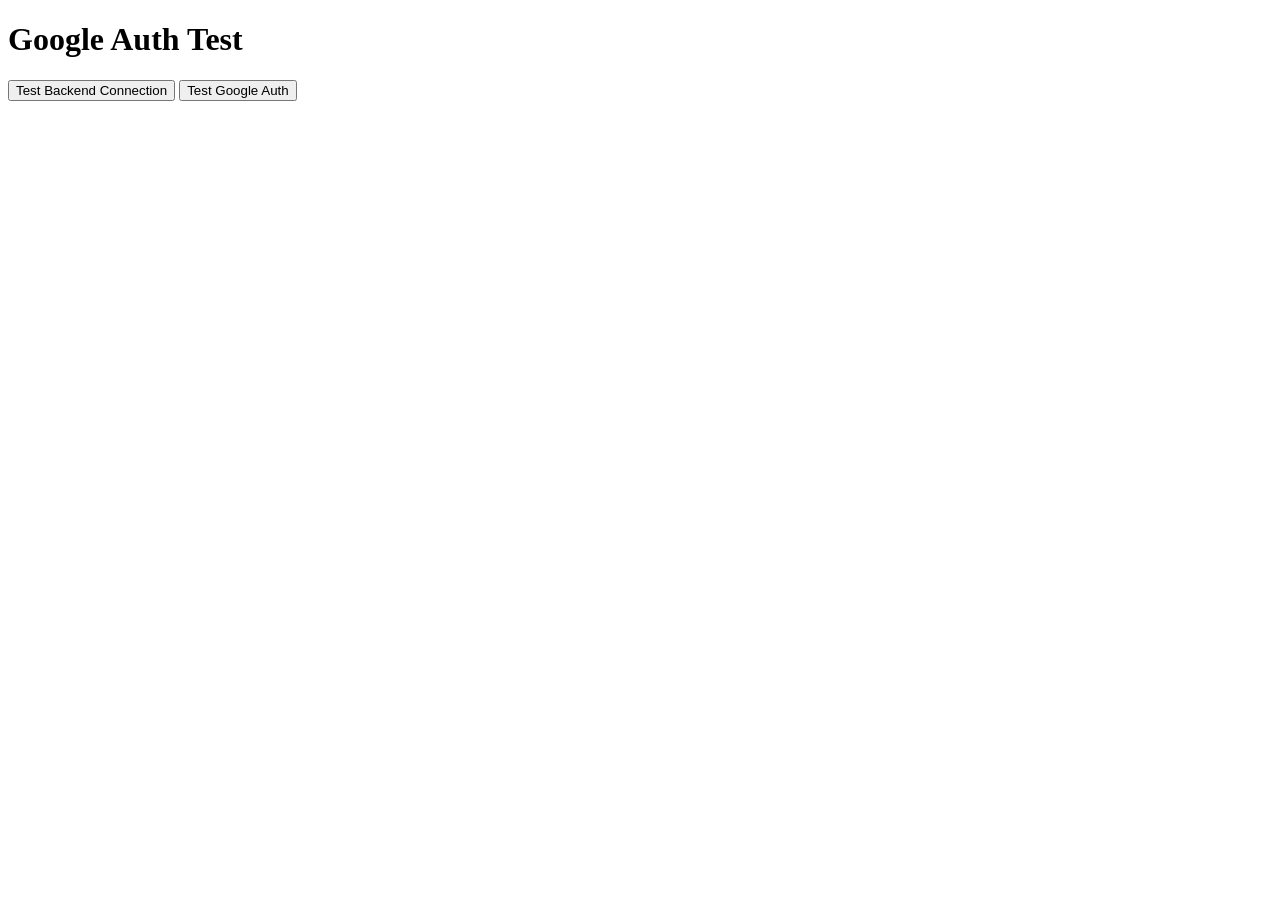
<file: test-auth.html>
<!DOCTYPE html>
<html lang="en">
<head>
    <meta charset="UTF-8">
    <meta name="viewport" content="width=device-width, initial-scale=1.0">
    <title>Google Auth Test</title>
</head>
<body>
    <h1>Google Auth Test</h1>
    <button id="test-connection">Test Backend Connection</button>
    <button id="test-auth">Test Google Auth</button>
    <div id="output"></div>

    <script>
        const output = document.getElementById('output');

        document.getElementById('test-connection').onclick = async () => {
            try {
                output.innerHTML = '<p>Testing backend connection...</p>';
                const response = await fetch('http://localhost:8081/api/health');
                const data = await response.json();
                output.innerHTML = `<p>✅ Backend connected: ${JSON.stringify(data)}</p>`;
            } catch (error) {
                output.innerHTML = `<p>❌ Connection failed: ${error.message}</p>`;
            }
        };

        document.getElementById('test-auth').onclick = async () => {
            try {
                output.innerHTML = '<p>Testing Google Auth URL...</p>';
                const response = await fetch('http://localhost:8081/api/google/auth/url');
                
                if (!response.ok) {
                    throw new Error(`HTTP ${response.status}: ${response.statusText}`);
                }
                
                const data = await response.json();
                
                if (data.auth_url) {
                    output.innerHTML = `
                        <p>✅ Google Auth URL generated successfully!</p>
                        <p><strong>State:</strong> ${data.state}</p>
                        <p><a href="${data.auth_url}" target="_blank">Click to test OAuth flow</a></p>
                    `;
                } else {
                    output.innerHTML = `<p>❌ No auth_url in response: ${JSON.stringify(data)}</p>`;
                }
            } catch (error) {
                output.innerHTML = `<p>❌ Auth test failed: ${error.message}</p>`;
                console.error('Full error:', error);
            }
        };
    </script>
</body>
</html>
</file>
